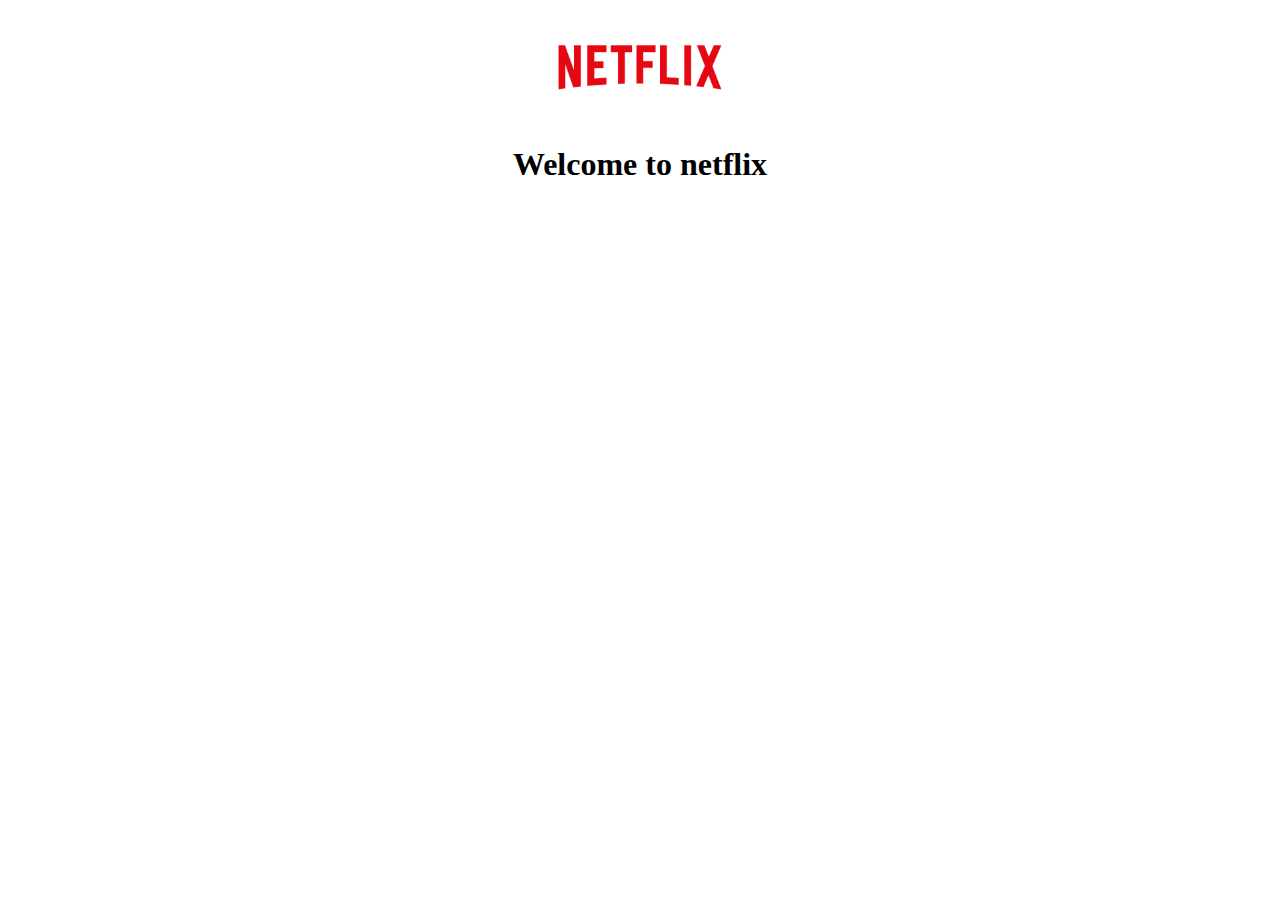
<file: form2.html>
<!DOCTYPE html>
<html lang="en">
<head>
    <meta charset="UTF-8">
    <meta name="viewport" content="width=device-width, initial-scale=1.0">
    <title>Welcome</title>
</head>
<body style="background-color: white; text-align: center;">
    <div>
        <img src="images/netflix-logo-png-2584.png" alt="">
    </div>
    <h1>Welcome to netflix</h1>
</body>
</html>
</file>
